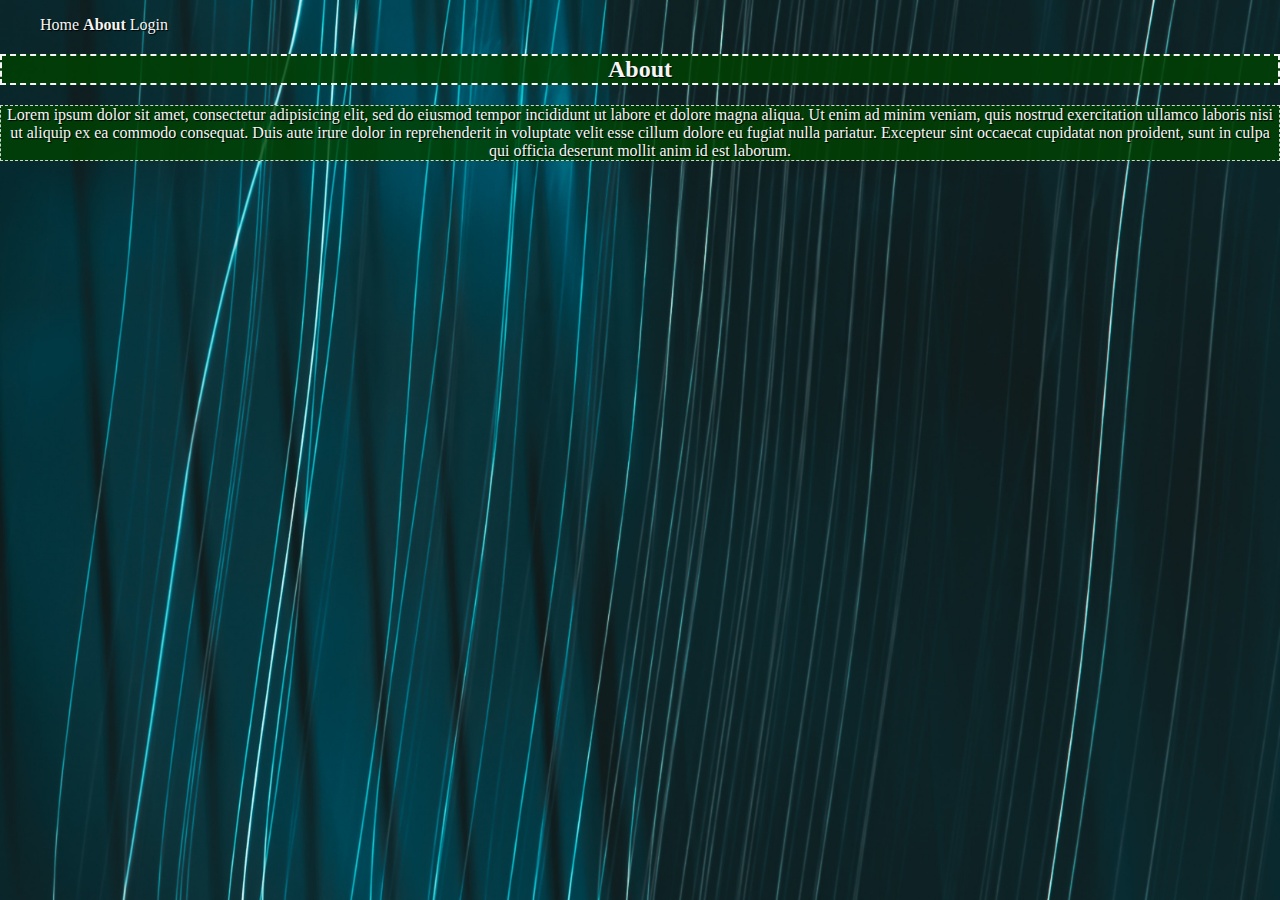
<file: about.html>
<!DOCTYPE html>
<html>
<head>
  <title>My first website!</title>
  <link rel="stylesheet" href="./assets/index.css">
<body>
  <header>
    <nav>
      <ul>
        <li><a href="index.html">Home</a></li>
        <li class="active">About</li>
        <li><a href="login.html">Login</a></li>
      </ul>
    </nav>
  </header>
  <section>
    <h2>About</h2>
    <p class="desc">Lorem ipsum dolor sit amet, consectetur adipisicing elit, sed do eiusmod
    tempor incididunt ut labore et dolore magna aliqua. Ut enim ad minim veniam,
    quis nostrud exercitation ullamco laboris nisi ut aliquip ex ea commodo
    consequat. Duis aute irure dolor in reprehenderit in voluptate velit esse
    cillum dolore eu fugiat nulla pariatur. Excepteur sint occaecat cupidatat non
    proident, sunt in culpa qui officia deserunt mollit anim id est laborum.</p>
  </section>
</body>
</html>
</file>
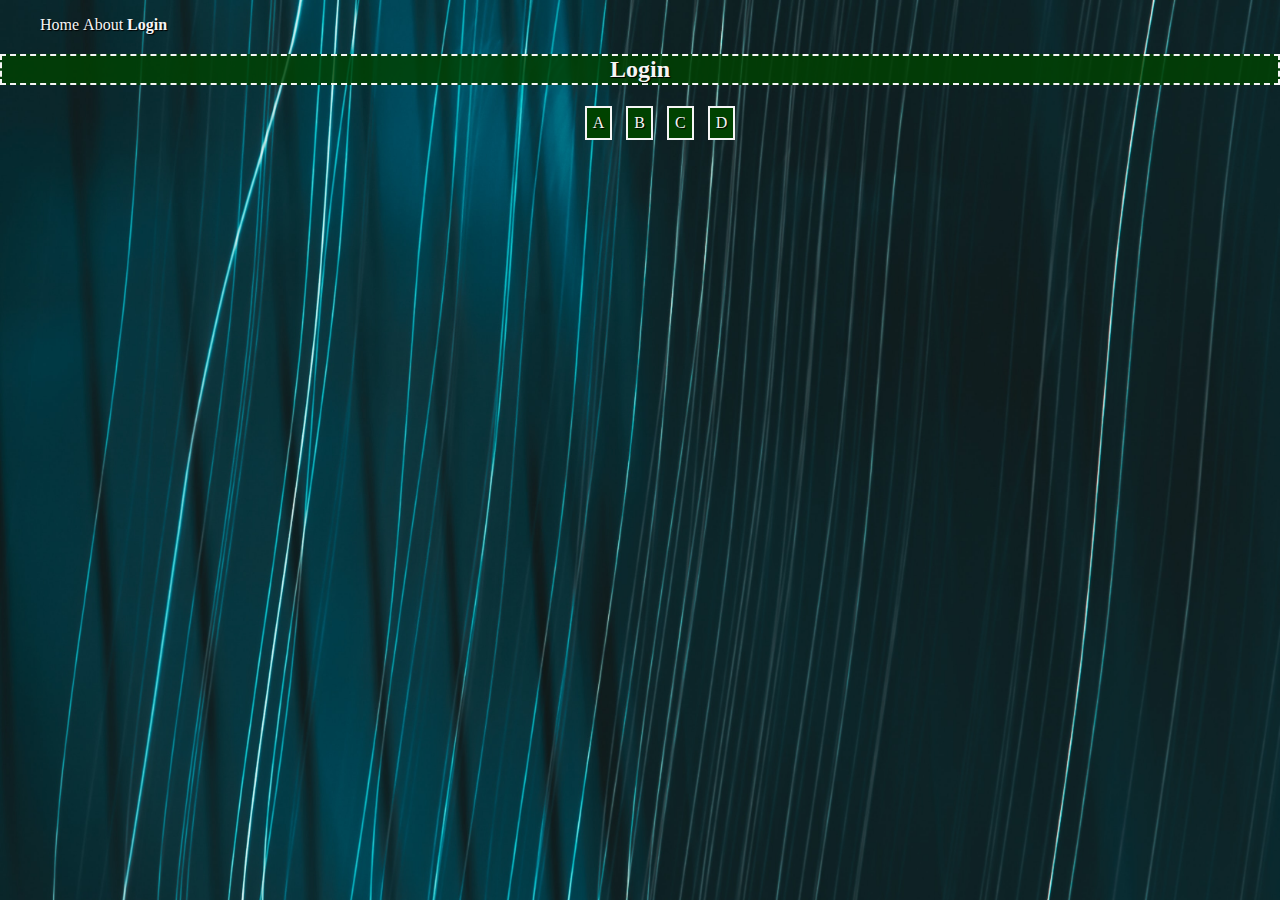
<file: login.html>
<!DOCTYPE html>
<html>
  <head>
    <title>My first website!</title>
    <link rel="stylesheet" href="./assets/index.css" />
  </head>
  <body>
    <header>
      <nav>
        <ul>
          <li><a href="index.html">Home</a></li>
          <li><a href="about.html">About</a></li>
          <li class="active">Login</li>
        </ul>
      </nav>
    </header>
    <section>
      <h2>Login</h2>
      <ul>
        <li class="boxmodel">A</li>
        <li class="boxmodel">B</li>
        <li class="boxmodel">C</li>
        <li class="boxmodel">D</li>
      </ul>
    </section>
  </body>
</html>
</file>
<file: assets/index.css>
body {
  background-image: url(./img/bg.jpg);
  background-size: cover;
  color: whitesmoke;
  text-shadow: 1px 1px 1px black;
  text-align: center;
  margin: 0px;
}
nav {
  text-align: left;
  padding-top: 0px;
}

nav .active {
  font-weight: bold;
}
nav a:hover {
  cursor: pointer;
  color: skyblue;
  text-shadow: 1px 1px 1px whitesmoke;
}
nav li {
  list-style: none;
  display: inline-block;
}
a {
  text-decoration: none;
  color: whitesmoke;
}

section h2 {
  border: 2px dashed whitesmoke;
  background-color: rgb(0, 66, 0, 0.8);
  background-size: cover;
}
section .desc {
  background-color: rgb(0, 66, 0, 0.8);
  border: 1px dashed rgb(255, 255, 255, 0.8);
}
ul .block {
  border: 3px dashed #004200;
  list-style: none;
  background-color: rgb(0, 0, 0, 0.3);
  margin: 3px 0px 3px 0px;
}

.boxmodel {
  text-align: center;
  border: 2px solid whitesmoke;
  background-color: #004200;
  display: inline-block;
  padding: 6px;
  margin: 1px 5px 1px 5px;
  list-style: none;
}
</file>
